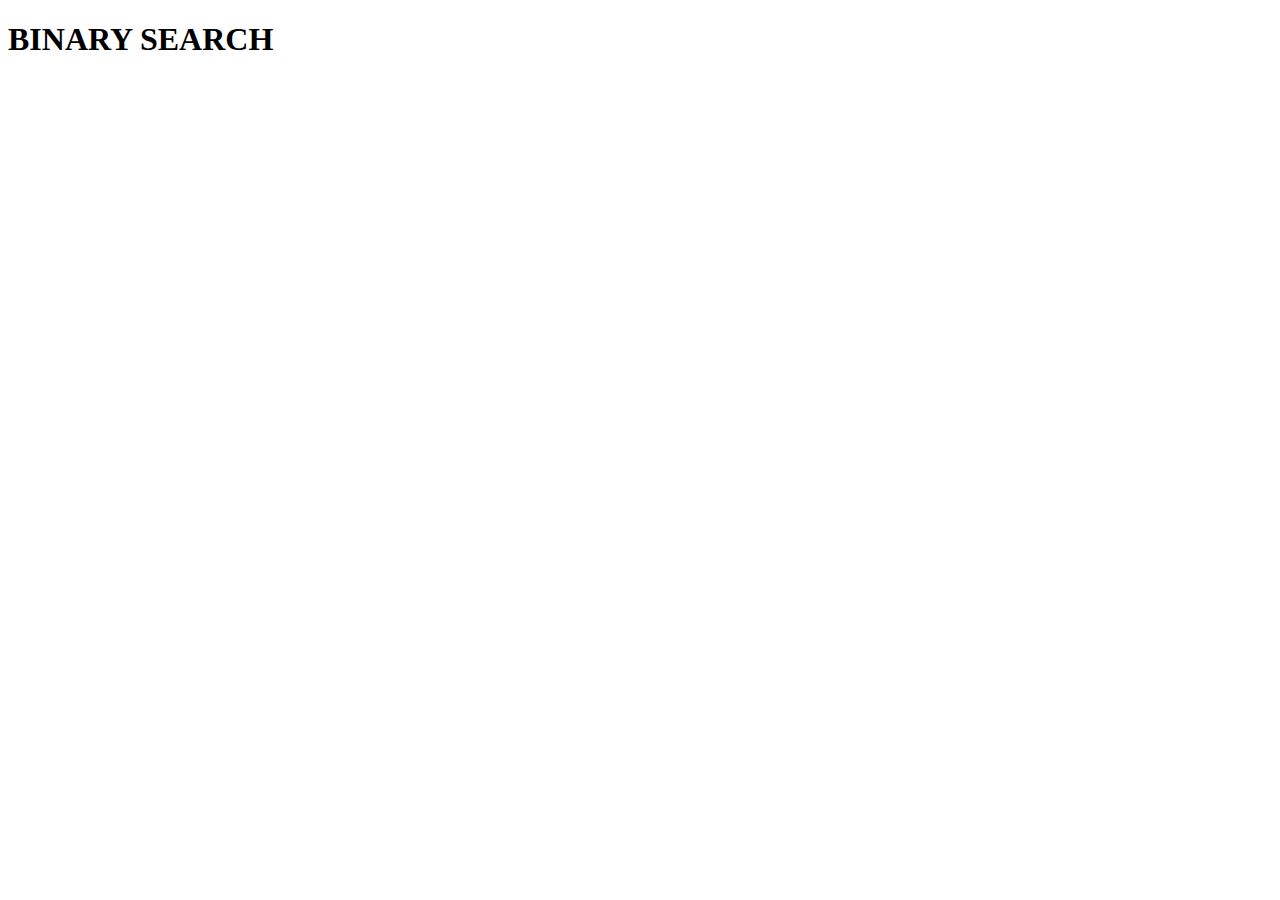
<file: Algos/ArraysII/index.html>
<!DOCTYPE html>
<html lang="en">
<head>
    <meta charset="UTF-8">
    <meta name="viewport" content="width=device-width, initial-scale=1.0">
    <meta http-equiv="X-UA-Compatible" content="ie=edge">
    <script src="minRotatedSorted.js"></script>
    <script src="removeDuplicates.js"></script>
    <script src="mode.js"></script>
    <title>Document</title>
</head>
<body>
    <h1>BINARY SEARCH</h1>
</body>
</html>
</file>
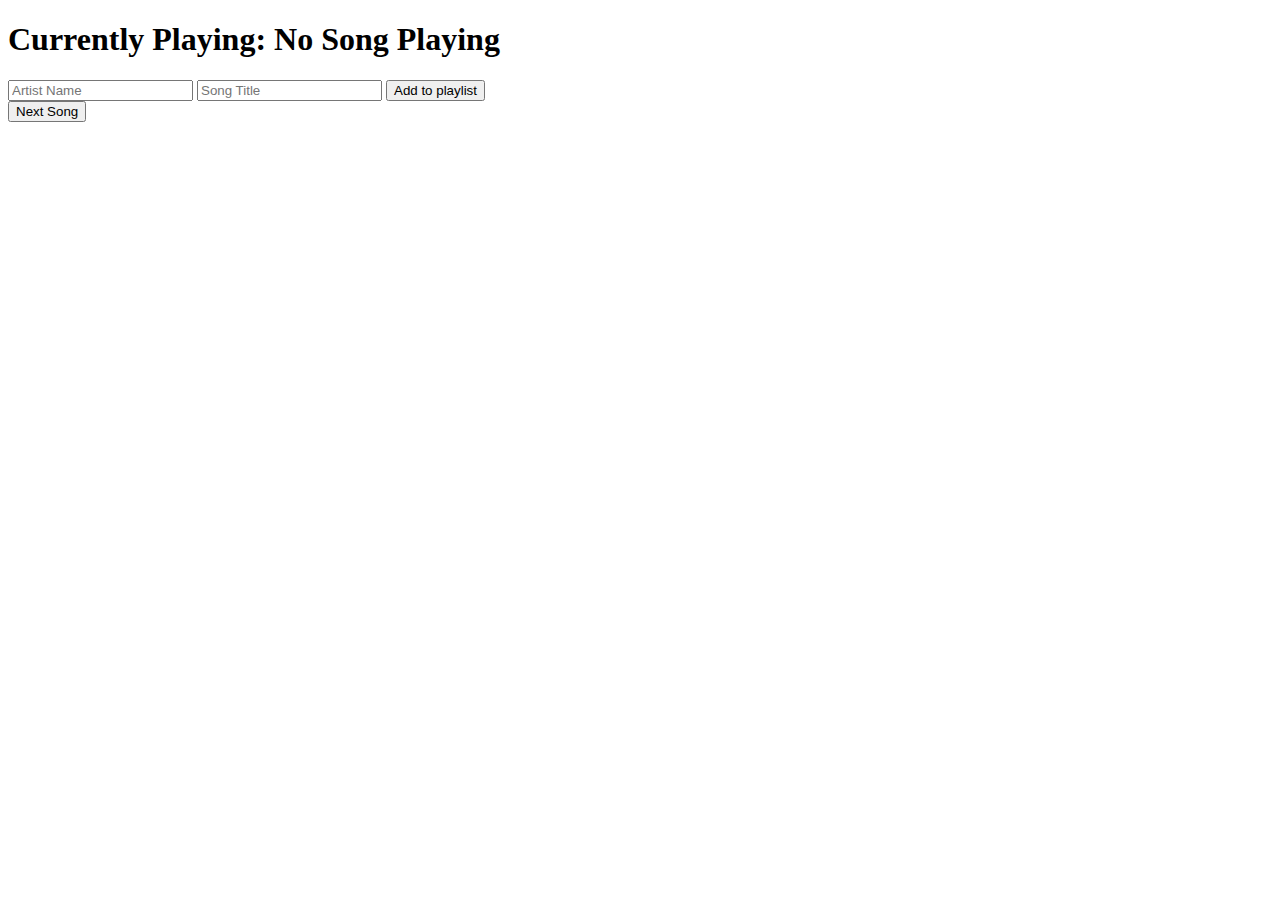
<file: Algos/Queues/index.html>
<!DOCTYPE html>
<html lang="en">
<head>
    <meta charset="UTF-8">
    <meta name="viewport" content="width=device-width, initial-scale=1.0">
    <meta http-equiv="X-UA-Compatible" content="ie=edge">
    <title>Document</title>
    <script src="SLNode.js" type="text/javascript"></script>
    <script src="SLQueue.js" type="text/javascript"></script>
    <script src="StandAlones.js" type="text/javascript"></script>
    <script src="Playlist.js" type="text/javascript"></script>
    <script defer src="DomStuff.js" type="text/javascript"></script>
</head>
<body>
    <h1 id="playing"></h1>
    <form id="selector" action="/">
        <input type="text" name="artist" placeholder="Artist Name">
        <input type="text" name="song" placeholder="Song Title">
        <button>Add to playlist</button>
    </form>
    <button id="next">Next Song</button>
</body>
</html>
</file>
